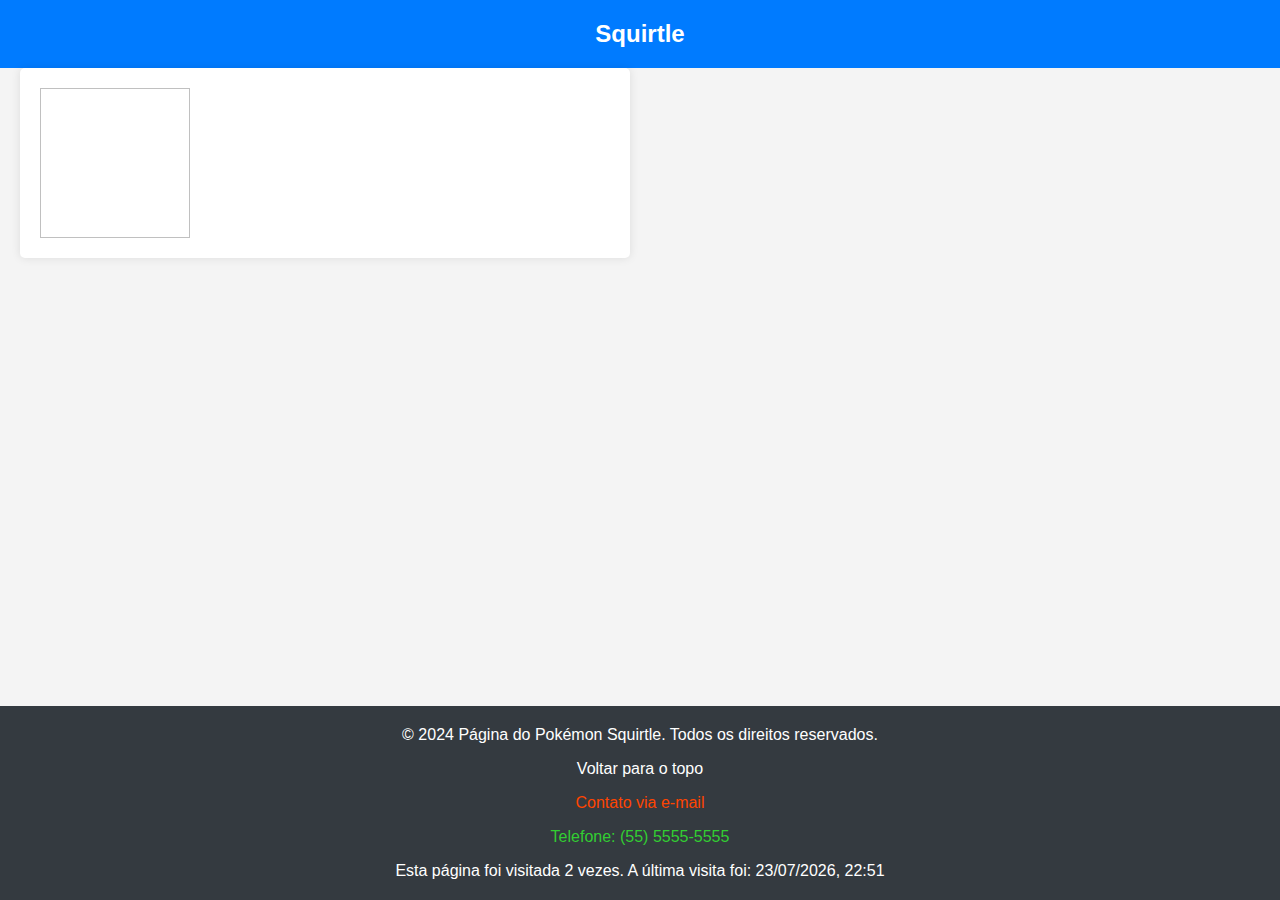
<file: pages/pokemon/index.html>
<!DOCTYPE html>
<html lang="pt-br">

<head>
    <meta charset="UTF-8" />
    <meta name="viewport" content="width=device-width, initial-scale=1" />
    <title>Página do Pokémon Squirtle</title>

    <link rel="stylesheet" href="../../styles.css" />
    <link rel="stylesheet" href="./styles.css" />
</head>

<body>
    <header id="header">
        <a href="../../index.html">
            <h1>Squirtle</h1>
        </a>
    </header>

    <main>
        <section id="info-pokemon" aria-labelledby="info-pokemon-label">
            <img />
        </section>
    </main>

    <footer aria-label="Rodapé">
        <p aria-label="Copyright">
            &copy; 2024 Página do Pokémon Squirtle. Todos os direitos reservados.
        </p>
        <p><a href="#header">Voltar para o topo</a></p>
        <p><a href="mailto:contato@squirtlepage.com">Contato via e-mail</a></p>
        <p><a href="tel:+5555555555">Telefone: (55) 5555-5555</a></p>
    </footer>
    <script src="./index.js"></script>
    <script src="../../index.js"></script>
</body>

</html>
</file>
<file: pages/pokemon/styles.css>
section img {
    width: 150px;
    height: 150px;

    cursor: pointer;
}
</file>
<file: styles.css>
/* Reset de estilos para garantir consistência em diferentes navegadores */
body,
h1,
h2,
p,
ul,
ol,
li,
figure,
table,
th,
td {
    margin: 0;
    padding: 0;
}

* {
    box-sizing: border-box;
}

/* Estilos gerais */

body {
    font-family: 'Arial', sans-serif;
    color: #333;
    background-color: #f4f4f4;
    height: 100vh;
    display: flex;
    flex-direction: column;
}

main {
    display: grid;
    grid-template-columns: repeat(2, 1fr);
    gap: 20px;
    margin: 0 20px;
}

@media (max-width: 768px) {
    main {
        grid-template-columns: 1fr;
    }
}

main>section {
    padding: 20px;
}

main section,
main article {
    color: black;
    background-color: #fff;
    padding: 20px;
    border-radius: 5px;
    box-shadow: 0 0 10px rgba(0, 0, 0, 0.1);
    margin-bottom: 20px;
    display: flex;
    flex-direction: column;
}

section h1,
section h2,
section h3 {
    margin-bottom: 8px;
}

article h1,
article h2,
article h3 {
    margin-bottom: 10px;
}

p {
    margin-bottom: 16px;
}

ul li {
    list-style-position: inside;
}

/* Header */

header {
    background-color: #007bff;
    color: #fff;
    padding: 20px;
    display: flex;
    justify-content: center;
}

header h1 {
    font-size: 24px;
}

header a {
    text-decoration: none;
    color: white;
}

@media (max-width: 768px) {
    header h1 {
        font-size: 20px;
    }

    h2 {
        font-size: 18px;
    }
}

/* Lista de navegação */

nav ul {
    list-style: none;
    display: flex;
    gap: 20px;
    justify-content: center;
    flex-wrap: wrap;
    background-color: #343a40;
    padding: 10px;
    margin-bottom: 20px;
}

@media (max-width: 768px) {
    nav ul {
        flex-direction: column;
        align-items: center;
    }
}

nav a {
    text-decoration: none;
    color: #fff;
    font-weight: bold;
    transition: color 0.8s;
}

nav a:hover {
    color: #ffc107;
}

/* Seções */

#info-squirtle img {
    width: 150px;
    height: 150px;
    align-self: center;
}

#info-squirtle div {
    display: flex;
    justify-content: space-evenly;
    flex-wrap: wrap;
}

#info-squirtle img,
#evolucao img {
    transition: transform 0.3s ease-in-out;
}

#info-squirtle img:hover,
#evolucao img:hover {
    transform: scale(1.1);
}

#evolucao a {
    text-decoration: none;
    color: black;
}

#info-squirtle img:nth-of-type(2) {
    padding: 35px;
}

#curiosidades li::marker {
    content: '🔍';
}

#curiosidades ul {
    display: flex;
    flex-direction: column;
    gap: 12px;
}

#evolucao ul {
    display: flex;
    justify-content: space-around;
    flex-wrap: wrap;
    list-style: none;
}

@media (max-width: 768px) {
    #evolucao ul {
        flex-direction: column;
        align-items: center;
    }
}

#evolucao img {
    height: 150px;
    width: 150px;
}

#evolucao figcaption {
    font-weight: 600;
    font-size: 20px;
    text-align: center;
    margin-top: 16px;
}

@media (max-width: 768px) {
    #evolucao figcaption {
        font-size: 16px;
    }
}

article {
    background-color: #ffc107;
    color: #fff;
}

/* Links */

#recursos a,
footer a {
    transition: opacity 0.3s ease-in-out;
}

a[target='_blank'] {
    color: #4592c4;
    font-weight: bold;
}

a[target='_blank']:hover {
    opacity: 0.8;
}

/* Footer */

footer {
    background-color: #343a40;
    color: #fff;
    padding: 20px;
    bottom: 0;
    display: flex;
    flex-direction: column;
    align-items: center;
    gap: 16px;
    margin-top: auto;
}

footer p {
    margin-bottom: 0;
}

footer a {
    text-decoration: none;
}

footer a[href*='#'] {
    color: white;
}

footer a[href*='mailto'] {
    color: orangered;
}

footer a[href*='tel'] {
    color: limegreen;
}

footer a[href]:hover {
    opacity: 0.8;
}

/* 
@keyframes fadeIn {
  0% {
    opacity: 0;
    transform: translateY(-20px);
  }
  100% {
    opacity: 1;
    transform: translateY(0);
  }
}

main > section,
main > article {
  animation: fadeIn 0.5s ease-in-out forwards;
} */
</file>
